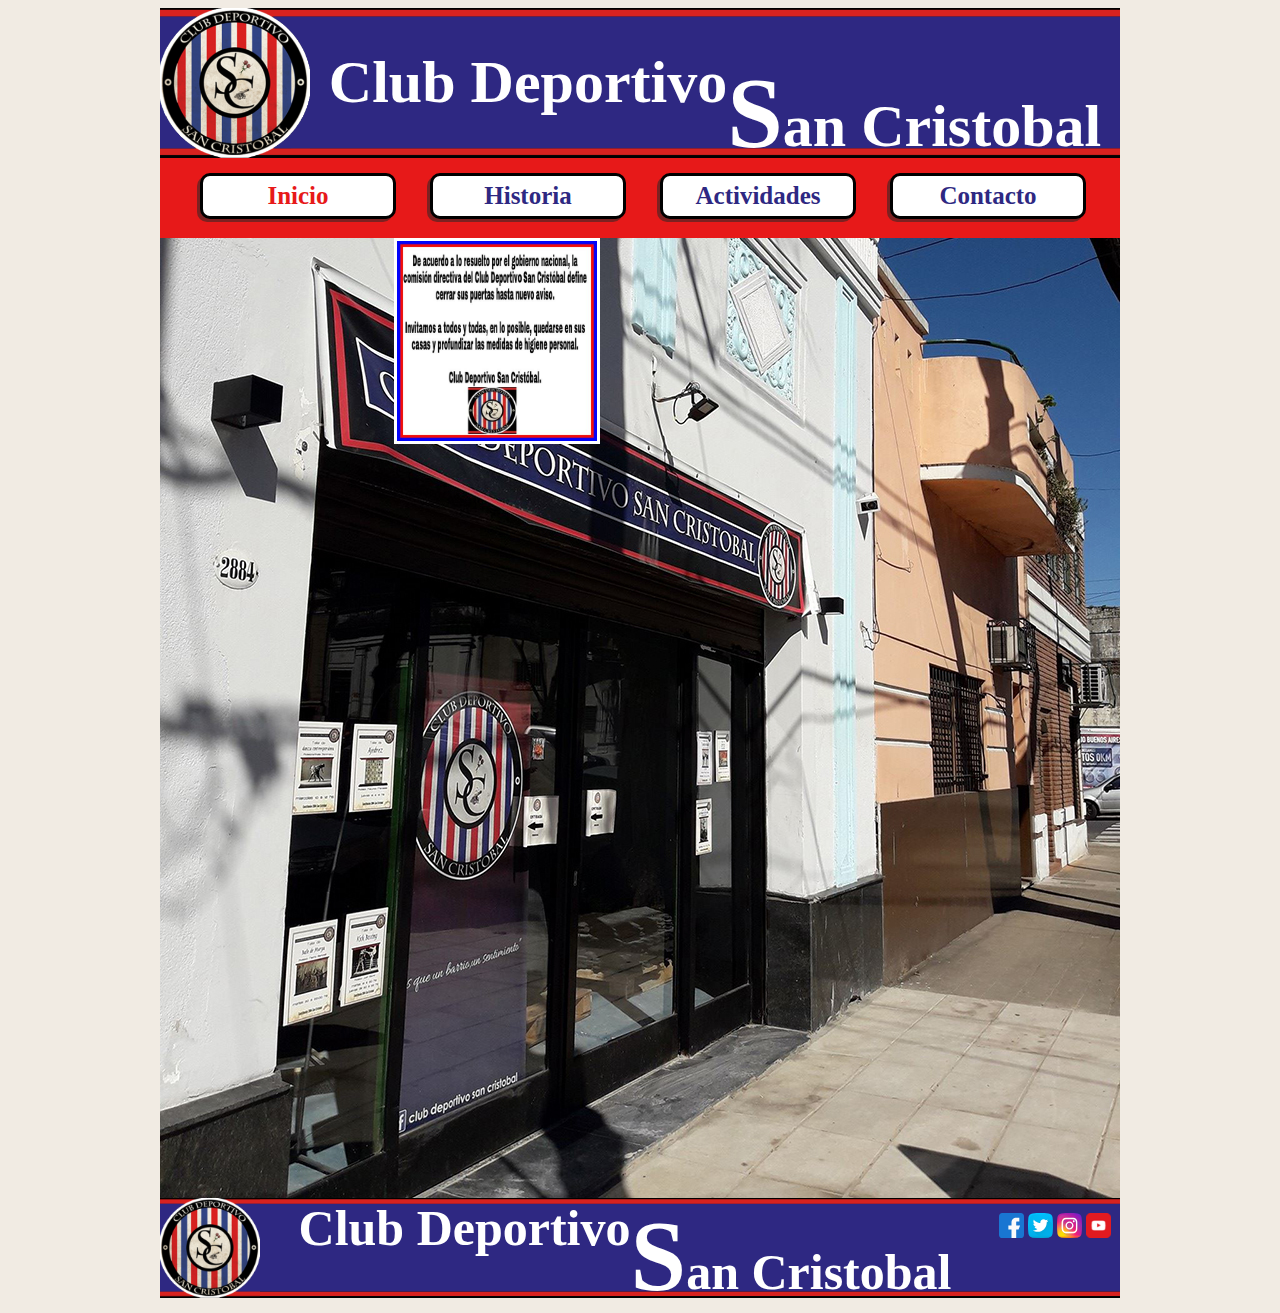
<file: index.html>
<!DOCTYPE html>
<html lang="es">

<head>
    <meta charset="UTF-8">
    <meta name="viewport" content="width=device-width, initial-scale=1.0">

    <link rel="stylesheet" type="text/css" href="styles/style.css">
    <link rel="stylesheet" type="text/css" href="styles/index.css">

    <link rel="icon" href="img/logo.ico">

    <title>San Cristobal</title>
</head>

<body>

    <!--********************************** header **********************************-->
    
    <header>
        <div class ="container">
            <div id="logo" class="logo">
            </div>
            <div id="nombre" class="nombre">
                <h1>Club Deportivo<span class="pix"><span class="pix_gr">S</span>an Cristobal</span></h1>
            </div>
        </div>
    </header>

    <!--********************************** nav **********************************-->

    <nav id="botonera">
        <ul class="botonera">
            <li><a href="index.html" class="active">Inicio</a></li>
            <li><a href="historia.html">Historia</a></li>
            <li><a href="galeria.html">Actividades</a></li>
            <li><a href="contacto.html">Contacto</a></li>
        </ul>
    </nav>

    <!--********************************** section **********************************-->

    <section id="content">
        <div id="foto_principal_1">
            <div id="actividades">
                <img src="./img/imagen20.jpg" alt="">
            </div>
        </div>
    </section>

    <!--********************************** footer **********************************-->

    <footer>
        <div id="datos"></div>
        <div id="imagen_footer">
            <div id="logo_footer" class="logo"></div>
            <div id="nombre_footer" class="nombre">
                <h2>Club Deportivo<span class="pix"><span class="pix_gr">S</span>an Cristobal</span></h2>
                <div id="redes">                
                    <a href="https://www.facebook.com/sancristobalclubdeportivo" target="_blank"><img
                            src="img/facebook.svg" alt="facebook"></a>
                    <a href="https://twitter.com/" target="_blank"><img src="img/gorjeo.svg" alt="twitter"></a>
                    <a href="https://www.instagram.com/" target="_blank"><img src="img/instagram.svg" alt="instagram"></a>
                    <a href="https://www.youtube.com/" target="_blank"><img src="img/youtube.png" alt="youtube"></a>
                </div>
            </div>
        </div>
    </footer>

</body>

</html>
</file>
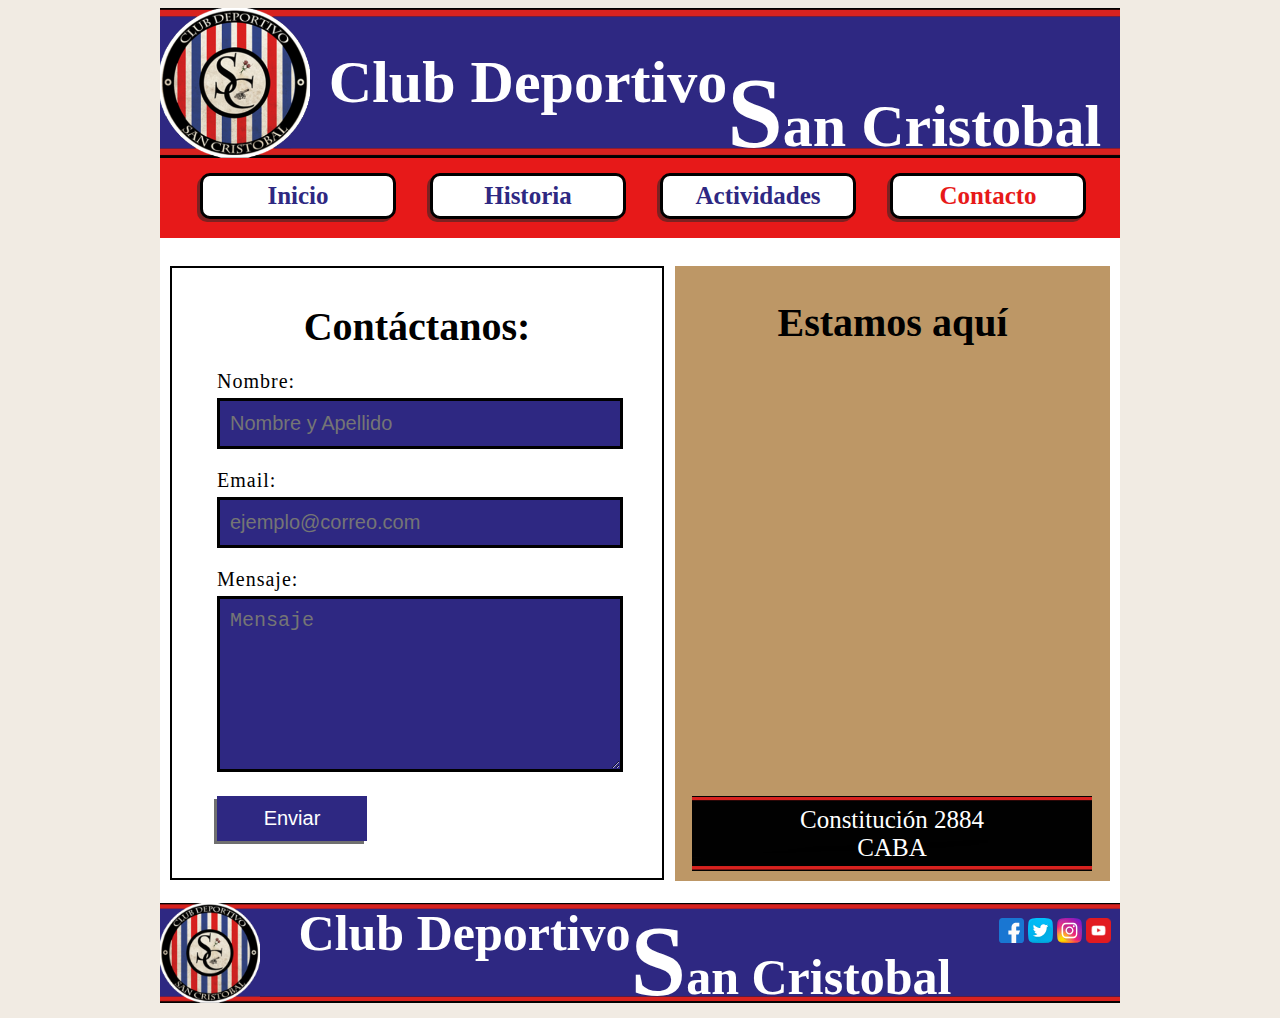
<file: contacto.html>
<!DOCTYPE html>
<html lang="es">

<head>
    <meta charset="UTF-8">
    <meta name="viewport" content="width=device-width, initial-scale=1.0">

    <link rel="stylesheet" type="text/css" href="styles/style.css">
    <link rel="stylesheet" type="text/css" href="styles/contacto.css">

    <link rel="icon" href="img/logo.ico">

    <title>San Cristobal</title>
</head>

<body>

    <!--********************************** header **********************************-->

    <header>
        <div>
            <div id="logo" class="logo"></div>
            <div id="nombre" class="nombre">
                <h1>Club Deportivo<span class="pix"><span class="pix_gr">S</span>an Cristobal</span></h1>
            </div>
        </div>
    </header>

    <!--********************************** nav **********************************-->

    <nav id="botonera">
        <ul class="botonera">
            <li><a href="index.html">Inicio</a></li>
            <li><a href="historia.html">Historia</a></li>
            <li><a href="galeria.html">Actividades</a></li>
            <li><a href="contacto.html" class="active">Contacto</a></li>
        </ul>
    </nav>

    <!--********************************** section **********************************-->

    <section id="container">
        <br>
        <div id="contact">
            <form action="#" method="post">
            <h2>Contáctanos:</h2>
            <label for="nombr">Nombre:</label>
            <input id="nombr" type="text" name="nombr" placeholder="Nombre y Apellido" required="" />
            <label for="email">Email:</label>
            <input id="email" type="email" name="email" placeholder="ejemplo@correo.com" required="" />
            <label for="mensaje">Mensaje:</label>
            <textarea id="mensaje" name="mensaje" placeholder="Mensaje" required=""></textarea>
            <input id="submit" type="submit" name="submit" value="Enviar" />
        </form>
        </div>
        <div id="mapa">
            <br>
            <h2>Estamos aquí</h2>
            <div class="mapa">
                <iframe src="https://www.google.com/maps/embed?pb=!1m14!1m8!1m3!1d13132.381646085396!2d-58.4051184!3d-34.6270291!3m2!1i1024!2i768!4f13.1!3m3!1m2!1s0x0%3A0xd9129f3c8cd9feeb!2sClub%20Deportivo%20San%20Cristobal!5e0!3m2!1ses-419!2sar!4v1606596934989!5m2!1ses-419!2sar" frameborder="0" style="border:0;" allowfullscreen="" aria-hidden="false" tabindex="0"></iframe>
            </div>
            <div id="direc">
                <p>Constitución 2884<br>CABA</p>
            </div>
        </div>
        
    </section>

    <!--********************************** footer **********************************-->

    <footer>
        <div id="datos"></div>
        <div id="imagen_footer">
            <div id="logo_footer" class="logo"></div>
            <div id="nombre_footer" class="nombre">
                <h2>Club Deportivo<span class="pix"><span class="pix_gr">S</span>an Cristobal</span></h2>
                <div id="redes">
                    <a href="https://www.facebook.com/sancristobalclubdeportivo" target="_blank"><img
                            src="img/facebook.svg"  alt="facebook"></a>
                    <a href="https://twitter.com/" target="_blank"><img src="img/gorjeo.svg" alt="twitter"></a>
                    <a href="https://www.instagram.com/" target="_blank"><img src="img/instagram.svg" alt="instagram"></a>
                    <a href="https://www.youtube.com/" target="_blank"><img src="img/youtube.png" alt="youtube"></a>  
                </div>
            </div>
        </div>
    </footer>

</body>

</html>
</file>
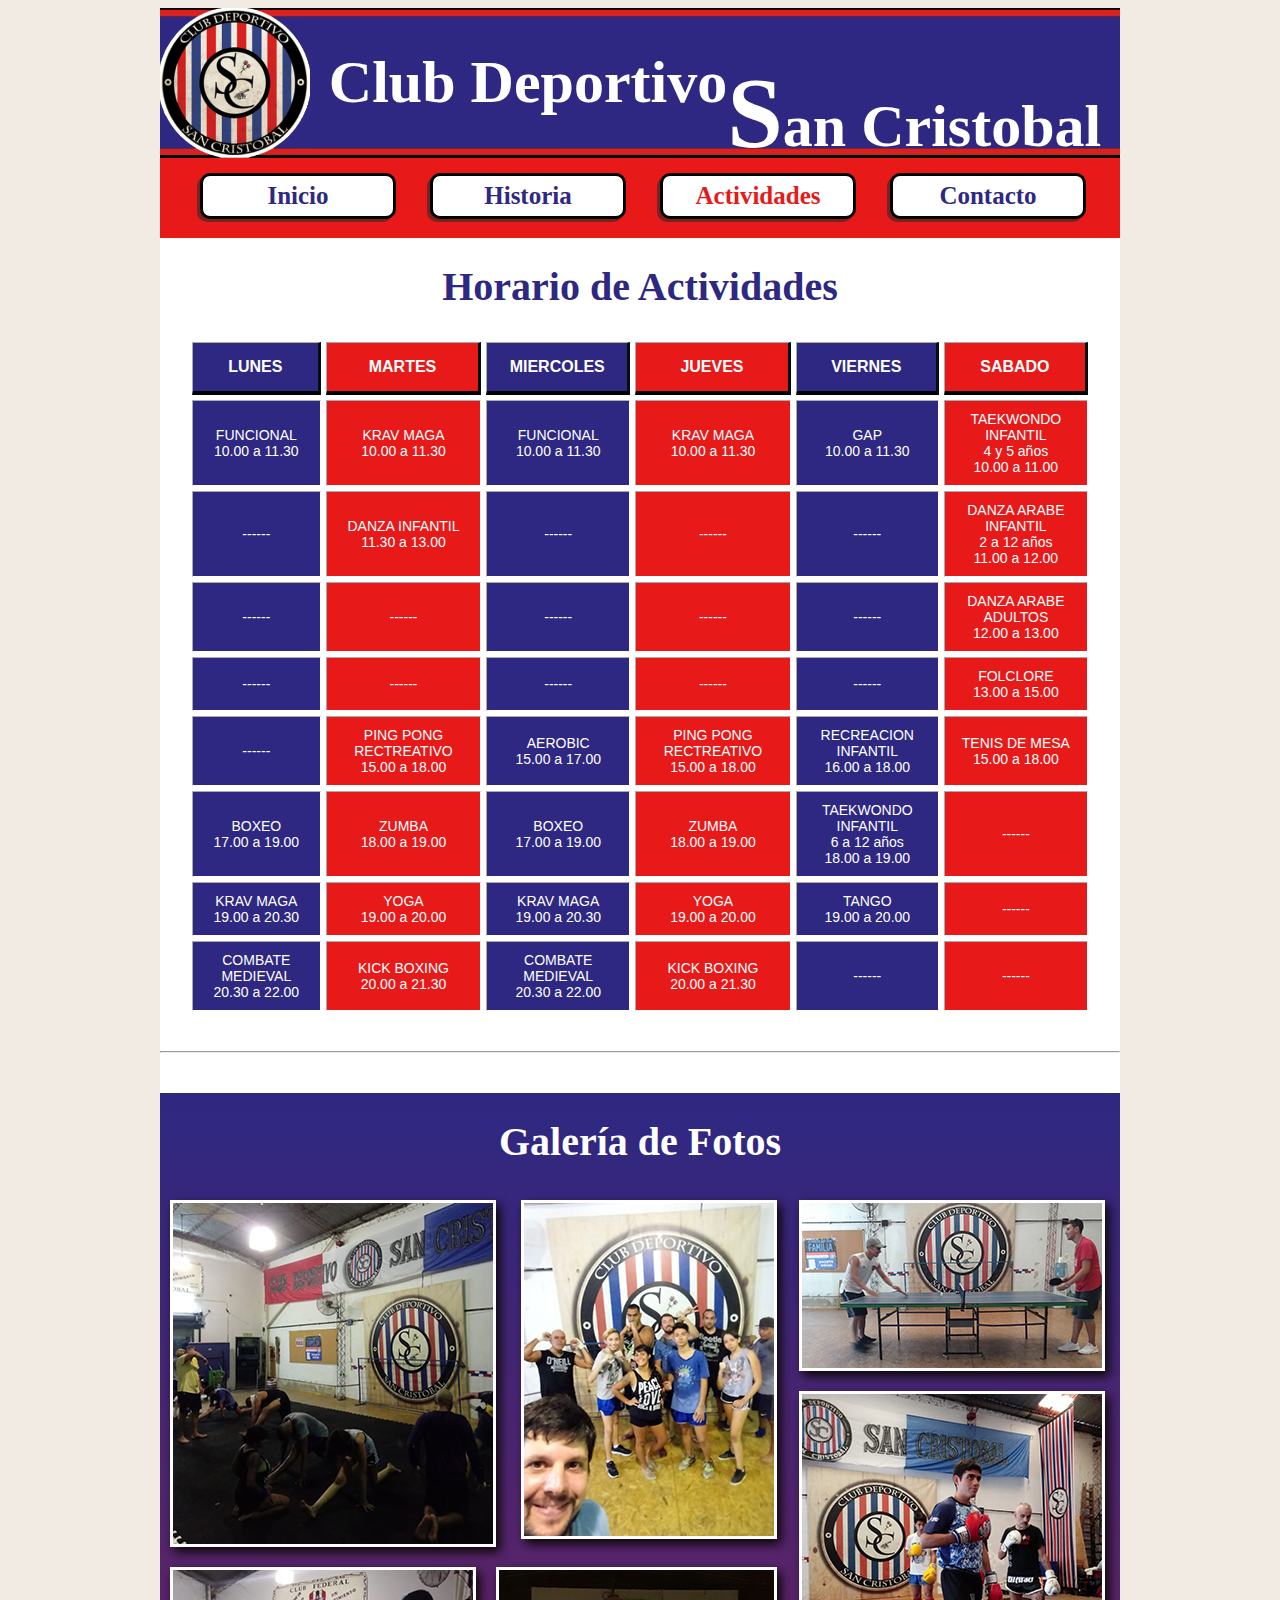
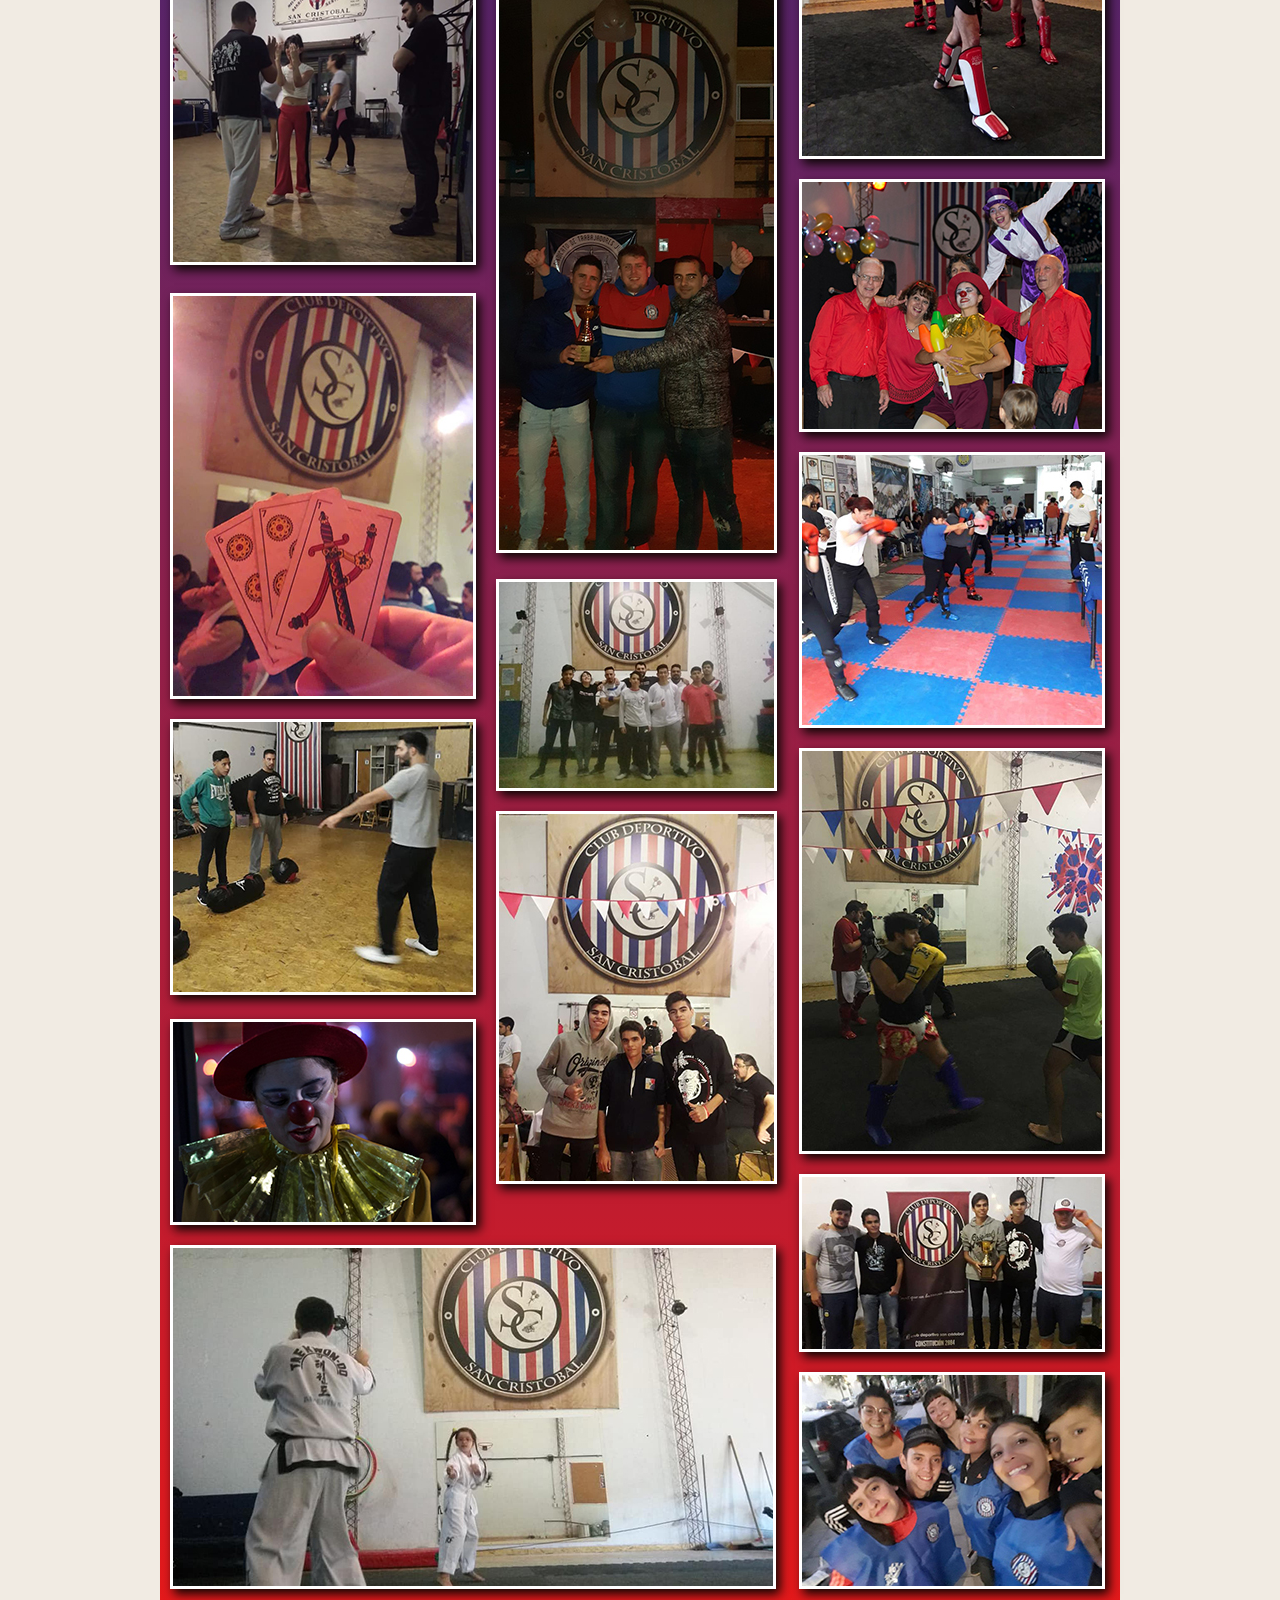
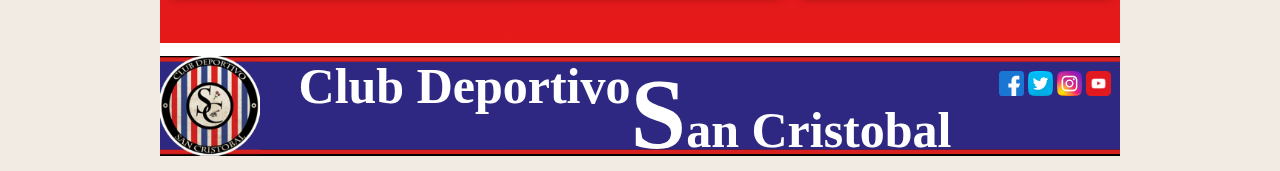
<file: galeria.html>
<!DOCTYPE html>
<html lang="es">

<head>
    <meta charset="UTF-8">
    <meta name="viewport" content="width=device-width, initial-scale=1.0">

    <link rel="stylesheet" type="text/css" href="styles/style.css">
    <link rel="stylesheet" type="text/css" href="styles/galeria.css">

    <link rel="icon" href="img/logo.ico">

    <title>San Cristobal</title>
</head>

<body>

    <!--********************************** header **********************************-->

    <header>
        <div>
            <div id="logo" class="logo"></div>
            <div id="nombre" class="nombre">
                <h1>Club Deportivo<span class="pix"><span class="pix_gr">S</span>an Cristobal</span></h1>
            </div>
        </div>
    </header>

    <!--********************************** nav **********************************-->

    <nav id="botonera">
        <ul class="botonera">
            <li><a href="index.html">Inicio</a></li>
            <li><a href="historia.html">Historia</a></li>
            <li><a href="galeria.html" class="active">Actividades</a></li>
            <li><a href="contacto.html">Contacto</a></li>
        </ul>
    </nav>

    <!--********************************** section **********************************-->

    <section id="container">
        <div>
            <h2>Horario de Actividades</h2>
            <table BORDER CELLPADDING=10 CELLSPACING=5>
                <tr class="dias_semana">
                    <th class= "azul">LUNES</th>
                    <th class= "rojo">MARTES</th>
                    <th class= "azul">MIERCOLES</th>
                    <th class= "rojo">JUEVES</th>
                    <th class= "azul">VIERNES</th>
                    <th class= "rojo">SABADO</th>
                </tr>
                <tr>
                    <td data-title="LUNES:" class= "azul">FUNCIONAL<br>10.00 a 11.30</td>
                    <td data-title="MARTES:" class= "rojo">KRAV MAGA<br>10.00 a 11.30</td>
                    <td data-title="MIERCOLES:" class= "azul">FUNCIONAL<br>10.00 a 11.30</td>
                    <td data-title="JUEVES:" class= "rojo">KRAV MAGA<br>10.00 a 11.30</td>
                    <td data-title="VIERNES:" class= "azul">GAP <br>10.00 a 11.30</td>
                    <td data-title="SABADO:" class= "rojo">TAEKWONDO INFANTIL<br>4 y 5 años<br>10.00 a 11.00</td>
                    </td>
                </tr>
                <tr>
                    <td data-title="LUNES:" class= "azul">------</td>
                    <td data-title="MARTES:" class= "rojo">DANZA INFANTIL<br>11.30 a 13.00</td>
                    <td data-title="MIERCOLES:" class= "azul">------</td>
                    <td data-title="JUEVES:" class= "rojo">------</td>
                    <td data-title="VIERNES:" class= "azul">------</td>
                    <td data-title="SABADO:" class= "rojo">DANZA ARABE INFANTIL<br>2 a 12 años<br>11.00 a 12.00</td>
                </tr>
                <tr>
                    <td data-title="LUNES:" class= "azul">------</td>
                    <td data-title="MARTES:" class= "rojo">------</td>
                    <td data-title="MIERCOLES:" class= "azul">------</td>
                    <td data-title="JUEVES:" class= "rojo">------</td>
                    <td data-title="VIERNES:" class= "azul">------</td>
                    <td data-title="SABADO:" class= "rojo">DANZA ARABE ADULTOS<br>12.00 a 13.00</td>
                </tr>
                <tr>
                    <td data-title="LUNES:" class= "azul">------</td>
                    <td data-title="MARTES:" class= "rojo">------</td>
                    <td data-title="MIERCOLES:" class= "azul">------</td>
                    <td data-title="JUEVES:" class= "rojo">------</td>
                    <td data-title="VIERNES:" class= "azul">------</td>
                    <td data-title="SABADO:" class= "rojo">FOLCLORE<br>13.00 a 15.00</td>
                </tr>
                <tr>
                    <td data-title="LUNES:" class= "azul">------</td>
                    <td data-title="MARTES:" class= "rojo">PING PONG RECTREATIVO<br>15.00 a 18.00</td>
                    <td data-title="MIERCOLES:" class= "azul">AEROBIC<br>15.00 a 17.00</td>
                    <td data-title="JUEVES:" class= "rojo">PING PONG RECTREATIVO<br>15.00 a 18.00</td>
                    <td data-title="VIERNES:" class= "azul">RECREACION INFANTIL<br>16.00 a 18.00</td>
                    <td data-title="SABADO:" class= "rojo">TENIS DE MESA<br>15.00 a 18.00</td>
                </tr>
                <tr>
                    <td data-title="LUNES:" class= "azul">BOXEO<br>17.00 a 19.00</td>
                    <td data-title="MARTES:" class= "rojo">ZUMBA <br>18.00 a 19.00</td>
                    <td data-title="MIERCOLES:" class= "azul">BOXEO<br>17.00 a 19.00</td>
                    <td data-title="JUEVES:" class= "rojo">ZUMBA <br>18.00 a 19.00</td>
                    <td data-title="VIERNES:" class= "azul">TAEKWONDO INFANTIL<br>6 a 12 años<br>18.00 a 19.00</td>
                    <td data-title="SABADO:" class= "rojo">------</td>
                </tr>
                <tr>
                    <td data-title="LUNES:" class= "azul">KRAV MAGA<br>19.00 a 20.30</td>
                    <td data-title="MARTES:" class= "rojo">YOGA<br>19.00 a 20.00</td>
                    <td data-title="MIERCOLES:" class= "azul">KRAV MAGA<br>19.00 a 20.30</td>
                    <td data-title="JUEVES:" class= "rojo">YOGA<br>19.00 a 20.00</td>
                    <td data-title="VIERNES:" class= "azul">TANGO<br>19.00 a 20.00</td>
                    <td data-title="SABADO:" class= "rojo">------</td>
                </tr>
                <tr>
                    <td data-title="LUNES:" class= "azul">COMBATE MEDIEVAL <br>20.30 a 22.00</td>
                    <td data-title="MARTES:" class= "rojo">KICK BOXING<br>20.00 a 21.30</td>
                    <td data-title="MIERCOLES:" class= "azul">COMBATE MEDIEVAL <br>20.30 a 22.00</td>
                    <td data-title="JUEVES:" class= "rojo">KICK BOXING<br>20.00 a 21.30</td>
                    <td data-title="VIERNES:" class= "azul">------</td>
                    <td data-title="SABADO:" class= "rojo">------</td>
                </tr>
            </table>
        </div>
        <hr>
        <div id="galeria_fotos">
            <h3>Galería de Fotos</h3>
            <div id="foto_1" class="fotos_gal">
                <img src="./img/fotos_gal/imagen1.jpg" alt="">
            </div>
            <div id="foto_2" class="fotos_gal">
                <img src="./img/fotos_gal/imagen2.jpg" alt="">
            </div>
            <div id="foto_3" class="fotos_gal">
                <img src="./img/fotos_gal/imagen3.jpg" alt="">
            </div>
            <div id="foto_4" class="fotos_gal">
                <img src="./img/fotos_gal/imagen4.jpg" alt="">
            </div>
            <div id="foto_5" class="fotos_gal">
                <img src="./img/fotos_gal/imagen5.jpg" alt="">
            </div>
            <div id="foto_6" class="fotos_gal">
                <img src="./img/fotos_gal/imagen6.jpg" alt="">
            </div>
            <div id="foto_7" class="fotos_gal">
                <img src="./img/fotos_gal/imagen7.jpg" alt="">
            </div>
            <div id="foto_8" class="fotos_gal">
                <img src="./img/fotos_gal/imagen8.jpg" alt="">
            </div>
            <div id="foto_9" class="fotos_gal">
               <img src="./img/fotos_gal/imagen9.jpg" alt="">
            </div>
            <div id="foto_10" class="fotos_gal">
                <img src="./img/fotos_gal/imagen10.jpg" alt="">
            </div>
            <div id="foto_11" class="fotos_gal">
                <img src="./img/fotos_gal/imagen11.jpg" alt="">
            </div>
            <div id="foto_12" class="fotos_gal">
                <img src="./img/fotos_gal/imagen12.jpg" alt="">
            </div>
            <div id="foto_13" class="fotos_gal">
                <img src="./img/fotos_gal/imagen13.jpg" alt="">
            </div>
            <div id="foto_14" class="fotos_gal">
                <img src="./img/fotos_gal/imagen14.jpg" alt="">
            </div>
            <div id="foto_15" class="fotos_gal">
                <img src="./img/fotos_gal/imagen15.jpg" alt="">
            </div>
            <div id="foto_16" class="fotos_gal">
                <img src="./img/fotos_gal/imagen16.jpg" alt="">

            </div>
            <div id="foto_17" class="fotos_gal">
                <img src="./img/fotos_gal/imagen17.jpg" alt="">
            </div>
        </div>
    </section>

    <!--********************************** footer **********************************-->

    <footer>
        <div id="datos"></div>
        <div id="imagen_footer">
            <div id="logo_footer" class="logo"></div>
            <div id="nombre_footer" class="nombre">
                <h2>Club Deportivo<span class="pix"><span class="pix_gr">S</span>an Cristobal</span></h2>
                <div id="redes">
                    <a href="https://www.facebook.com/sancristobalclubdeportivo" target="_blank"><img
                            src="img/facebook.svg" alt="facebook"></a>
                    <a href="https://twitter.com/" target="_blank"><img src="img/gorjeo.svg" alt="twitter"></a>
                    <a href="https://www.instagram.com/" target="_blank"><img src="img/instagram.svg" alt="instagram"></a>
                    <a href="https://www.youtube.com/" target="_blank"><img src="img/youtube.png" alt="youtube"></a>
                </div>
            </div>
        </div>
    </footer>

</body>

</html>
</file>
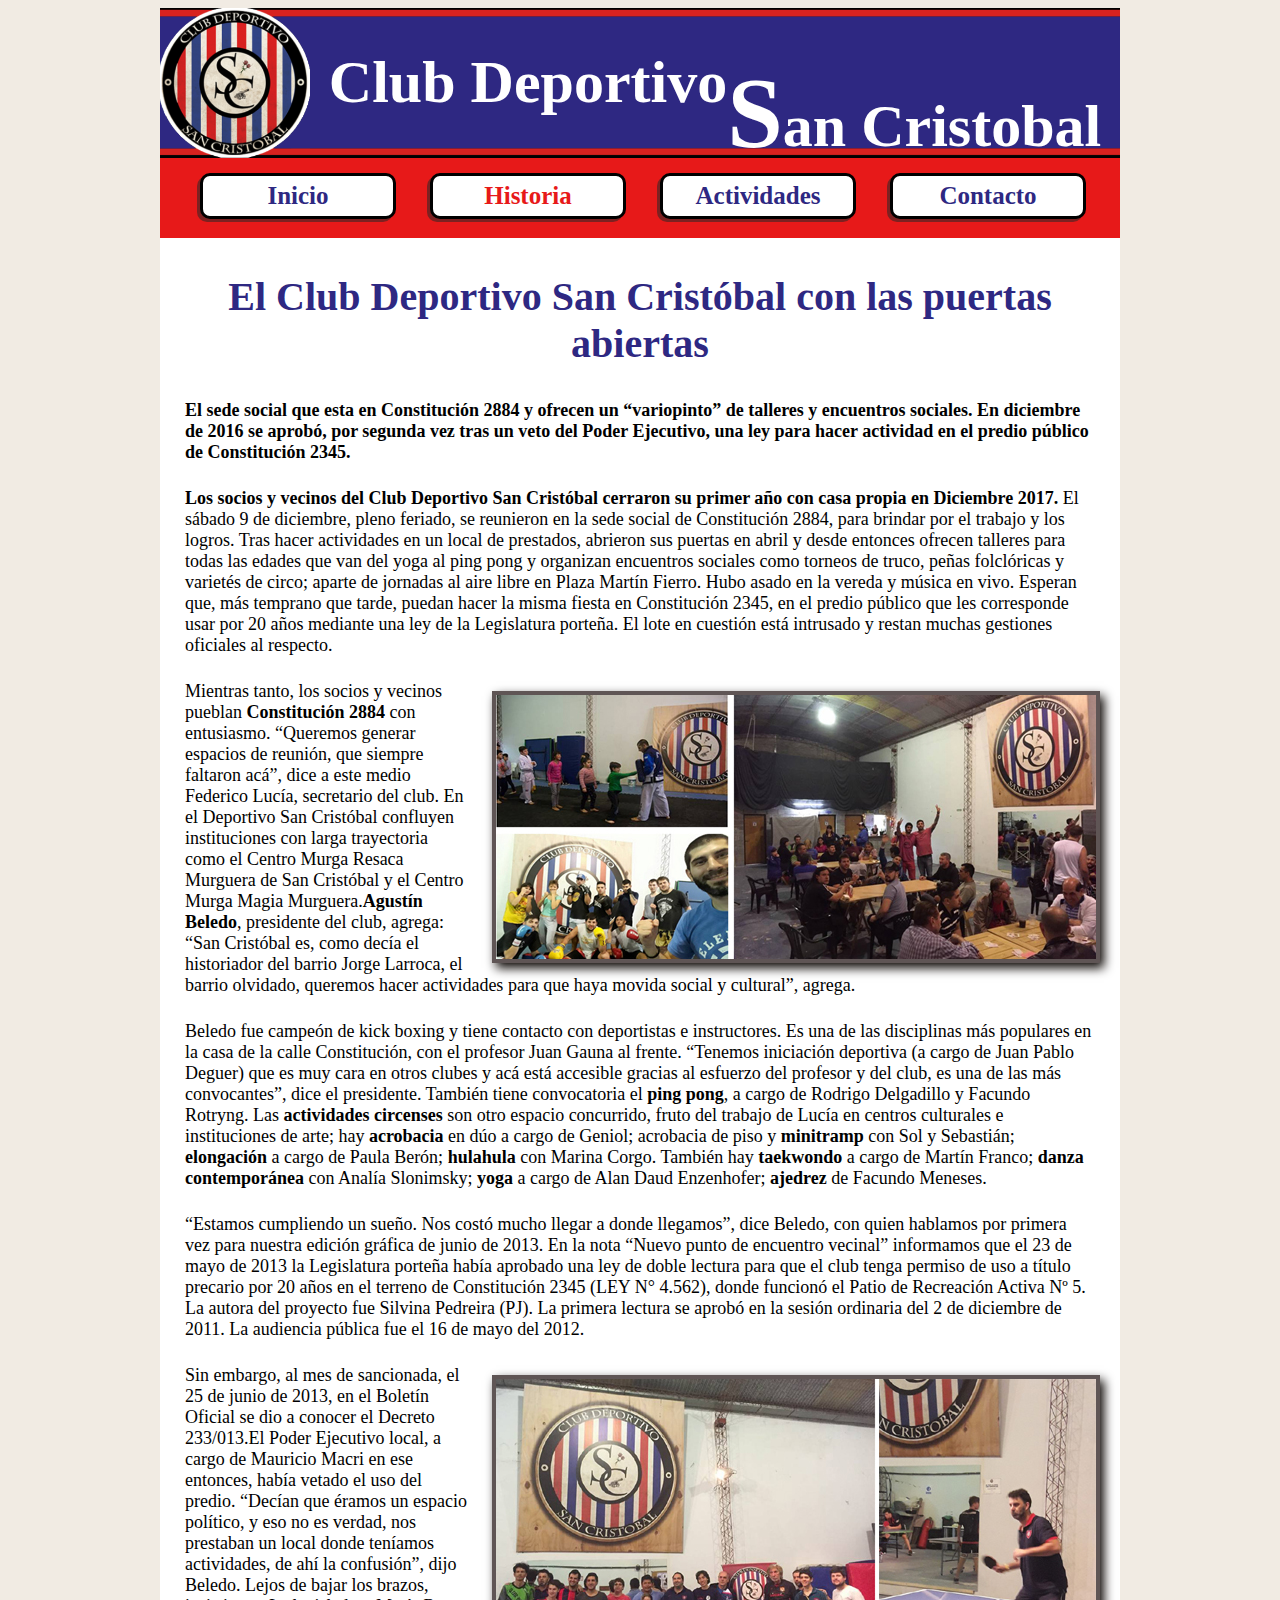
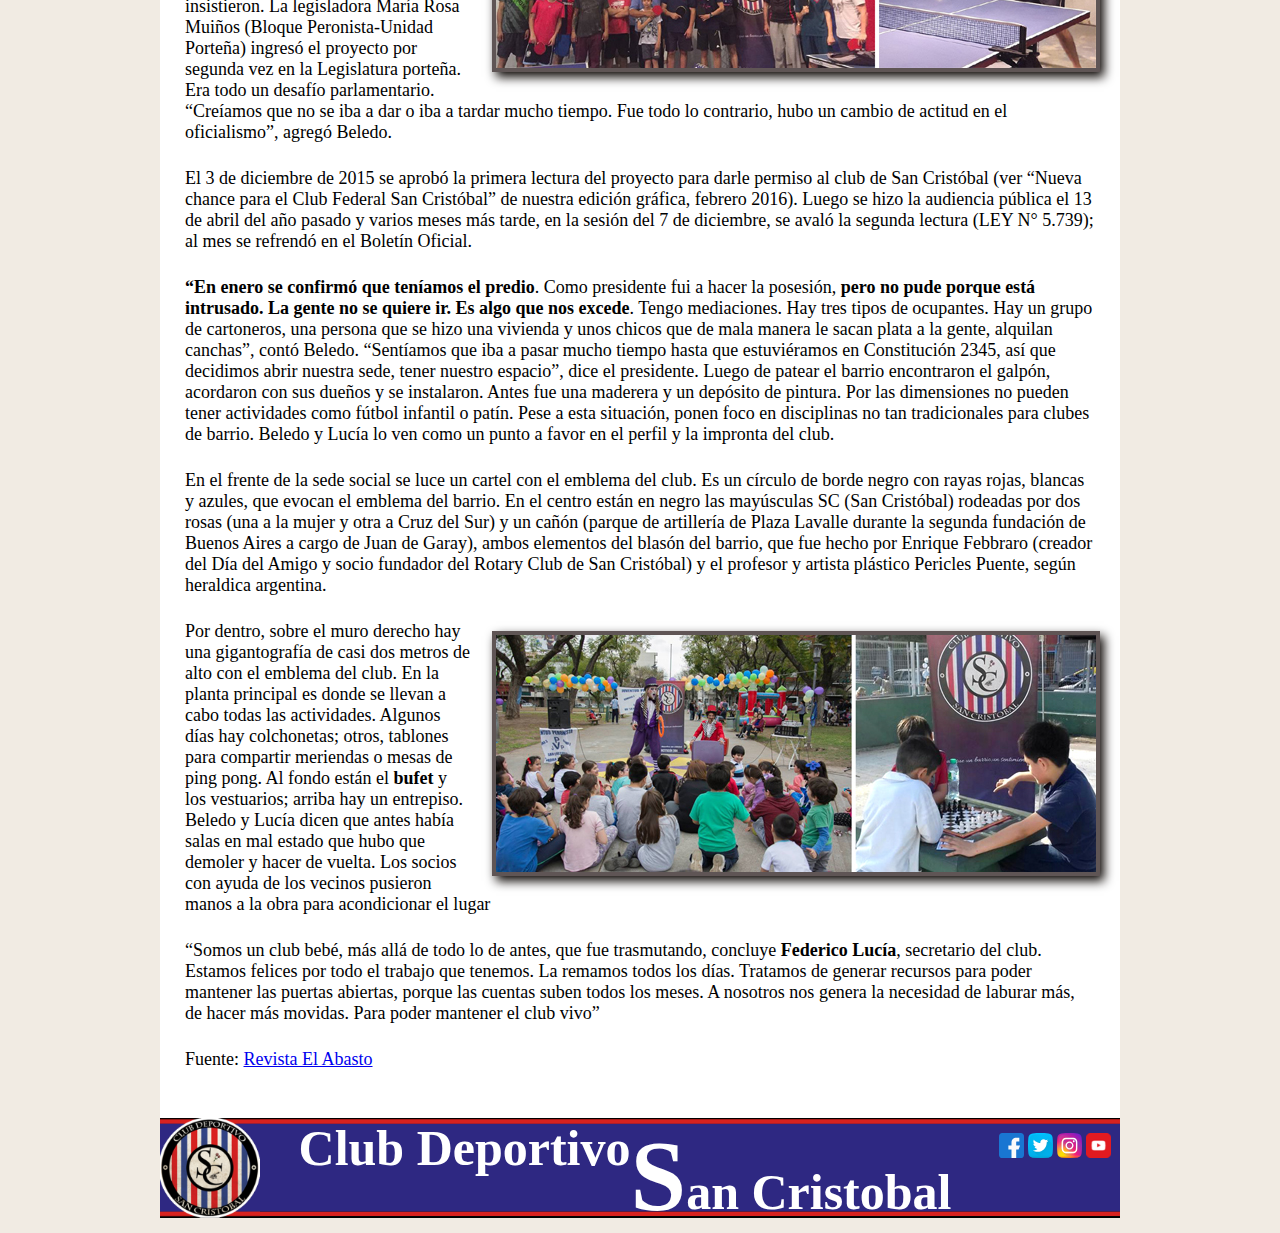
<file: historia.html>
<!DOCTYPE html>
<html lang="es">

<head>
    <meta charset="UTF-8">
    <meta name="viewport" content="width=device-width, initial-scale=1.0">

    <link rel="stylesheet" type="text/css" href="styles/style.css">

    <link rel="stylesheet" type="text/css" href="styles/historia.css">
    <link rel="icon" href="img/logo.ico">

    <title>San Cristobal</title>
</head>

<body>

    <!--********************************** header **********************************-->

    <header>
        <div>
            <div id="logo" class="logo"></div>
            <div id="nombre" class="nombre">
                <h1>Club Deportivo<span class="pix"><span class="pix_gr">S</span>an Cristobal</span></h1>
            </div>
        </div>
    </header>

    <!--********************************** nav **********************************-->

    <nav id="botonera">
        <ul class="botonera">
            <li><a href="index.html">Inicio</a></li>
            <li><a href="historia.html" class="active">Historia</a></li>
            <li><a href="galeria.html">Actividades</a></li>
            <li><a href="contacto.html">Contacto</a></li>
        </ul>
    </nav>

    <!--********************************** section **********************************-->

    <section id="historia">
        <div>
            <h2>El Club Deportivo San Cristóbal con las puertas abiertas</h2>
            <p><strong>El sede social que esta en Constitución 2884 y ofrecen un “variopinto” de talleres y encuentros
                    sociales. En diciembre de 2016 se aprobó, por segunda vez tras un veto del Poder Ejecutivo, una ley
                    para hacer actividad en el predio público de Constitución 2345.</strong></p>

            <p><strong>Los socios y vecinos del Club Deportivo San Cristóbal cerraron su primer año con casa propia en
                    Diciembre 2017.</strong> El sábado 9 de diciembre, pleno feriado, se reunieron en la sede social de
                Constitución 2884, para brindar por el trabajo y los logros. Tras hacer actividades en un local de
                prestados, abrieron sus puertas en abril y desde entonces ofrecen talleres para todas las edades que van
                del yoga al ping pong y organizan encuentros sociales como torneos de truco, peñas folclóricas y
                varietés de circo; aparte de jornadas al aire libre en Plaza Martín Fierro. Hubo asado en la vereda y
                música en vivo. Esperan que, más temprano que tarde, puedan hacer la misma fiesta en Constitución 2345,
                en el predio público que les corresponde usar por 20 años mediante una ley de la Legislatura porteña. El
                lote en cuestión está intrusado y restan muchas gestiones oficiales al respecto.</p>

            <div class="imagen_club club_1">
                <img src="./img/imagen21.jpg" alt="">
            </div>

            <p>Mientras tanto, los socios y vecinos pueblan <strong>Constitución 2884</strong> con entusiasmo. “Queremos
                generar espacios de reunión, que siempre faltaron acá”, dice a este medio Federico Lucía, secretario del
                club. En el Deportivo San Cristóbal confluyen instituciones con larga trayectoria como el Centro Murga
                Resaca Murguera de San Cristóbal y el Centro Murga Magia Murguera.<strong>Agustín Beledo</strong>,
                presidente del club, agrega: “San Cristóbal es, como decía el historiador del barrio Jorge Larroca, el
                barrio olvidado, queremos hacer actividades para que haya movida social y cultural”, agrega.</p>

            <p>Beledo fue campeón de kick boxing y tiene contacto con deportistas e instructores. Es una de las
                disciplinas más populares en la casa de la calle Constitución, con el profesor Juan Gauna al frente.
                “Tenemos iniciación deportiva (a cargo de Juan Pablo Deguer) que es muy cara en otros clubes y acá está
                accesible gracias al esfuerzo del profesor y del club, es una de las más convocantes”, dice el
                presidente. También tiene convocatoria el <strong>ping pong</strong>, a cargo de Rodrigo Delgadillo y
                Facundo Rotryng. Las <strong>actividades circenses</strong> son otro espacio concurrido, fruto del
                trabajo de Lucía en centros culturales e instituciones de arte; hay <strong>acrobacia</strong> en dúo a
                cargo de Geniol; acrobacia de piso y <strong>minitramp</strong> con Sol y Sebastián;
                <strong>elongación</strong> a cargo de Paula Berón; <strong>hulahula</strong> con Marina Corgo. También
                hay <strong>taekwondo</strong> a cargo de Martín Franco; <strong>danza contemporánea</strong> con Analía
                Slonimsky; <strong>yoga</strong> a cargo de Alan Daud Enzenhofer; <strong>ajedrez</strong> de Facundo
                Meneses.</p>

            <p>“Estamos cumpliendo un sueño. Nos costó mucho llegar a donde llegamos”, dice Beledo, con quien hablamos
                por primera vez para nuestra edición gráfica de junio de 2013. En la nota “Nuevo punto de encuentro
                vecinal” informamos que el 23 de mayo de 2013 la Legislatura porteña había aprobado una ley de doble
                lectura para que el club tenga permiso de uso a título precario por 20 años en el terreno de
                Constitución 2345 (LEY N° 4.562), donde funcionó el Patio de Recreación Activa Nº 5. La autora del
                proyecto fue Silvina Pedreira (PJ). La primera lectura se aprobó en la sesión ordinaria del 2 de
                diciembre de 2011. La audiencia pública fue el 16 de mayo del 2012.</p>

            <div class="imagen_club club_2">
                <img src="./img/imagen22.jpg" alt="">
            </div>

            <p>Sin embargo, al mes de sancionada, el 25 de junio de 2013, en el Boletín Oficial se dio a conocer el
                Decreto 233/013.El Poder Ejecutivo local, a cargo de Mauricio Macri en ese entonces, había vetado el uso
                del predio. “Decían que éramos un espacio político, y eso no es verdad, nos prestaban un local donde
                teníamos actividades, de ahí la confusión”, dijo Beledo. Lejos de bajar los brazos, insistieron. La
                legisladora María Rosa Muiños (Bloque Peronista-Unidad Porteña) ingresó el proyecto por segunda vez en
                la Legislatura porteña. Era todo un desafío parlamentario. “Creíamos que no se iba a dar o iba a tardar
                mucho tiempo. Fue todo lo contrario, hubo un cambio de actitud en el oficialismo”, agregó Beledo.</p>

            <p>El 3 de diciembre de 2015 se aprobó la primera lectura del proyecto para darle permiso al club de San
                Cristóbal (ver “Nueva chance para el Club Federal San Cristóbal” de nuestra edición gráfica, febrero
                2016). Luego se hizo la audiencia pública el 13 de abril del año pasado y varios meses más tarde, en la
                sesión del 7 de diciembre, se avaló la segunda lectura (LEY N° 5.739); al mes se refrendó en el Boletín
                Oficial.</p>

            <p><strong>“En enero se confirmó que teníamos el predio</strong>. Como presidente fui a hacer la posesión,
                <strong>pero no pude porque está intrusado. La gente no se quiere ir. Es algo que nos excede</strong>.
                Tengo mediaciones. Hay tres tipos de ocupantes. Hay un grupo de cartoneros, una persona que se hizo una
                vivienda y unos chicos que de mala manera le sacan plata a la gente, alquilan canchas”, contó Beledo.
                “Sentíamos que iba a pasar mucho tiempo hasta que estuviéramos en Constitución 2345, así que decidimos
                abrir nuestra sede, tener nuestro espacio”, dice el presidente. Luego de patear el barrio encontraron el
                galpón, acordaron con sus dueños y se instalaron. Antes fue una maderera y un depósito de pintura. Por
                las dimensiones no pueden tener actividades como fútbol infantil o patín. Pese a esta situación, ponen
                foco en disciplinas no tan tradicionales para clubes de barrio. Beledo y Lucía lo ven como un punto a
                favor en el perfil y la impronta del club.</p>


            <p>En el frente de la sede social se luce un cartel con el emblema del club. Es un círculo de borde negro
                con rayas rojas, blancas y azules, que evocan el emblema del barrio. En el centro están en negro las
                mayúsculas SC (San Cristóbal) rodeadas por dos rosas (una a la mujer y otra a Cruz del Sur) y un cañón
                (parque de artillería de Plaza Lavalle durante la segunda fundación de Buenos Aires a cargo de Juan de
                Garay), ambos elementos del blasón del barrio, que fue hecho por Enrique Febbraro (creador del Día del
                Amigo y socio fundador del Rotary Club de San Cristóbal) y el profesor y artista plástico Pericles
                Puente, según heraldica argentina.
            </p>

            <div class="imagen_club club_3">
                <img src="./img/imagen23.jpg" alt="">
            </div>

            <p>Por dentro, sobre el muro derecho hay una gigantografía de casi dos metros de alto con el emblema del
                club. En la planta principal es donde se llevan a cabo todas las actividades. Algunos días hay
                colchonetas; otros, tablones para compartir meriendas o mesas de ping pong. Al fondo están el
                <strong>bufet</strong> y los vestuarios; arriba hay un entrepiso. Beledo y Lucía dicen que antes había
                salas en mal estado que hubo que demoler y hacer de vuelta. Los socios con ayuda de los vecinos pusieron
                manos a la obra para acondicionar el lugar</p>

            <p>“Somos un club bebé, más allá de todo lo de antes, que fue trasmutando, concluye <strong>Federico
                    Lucía</strong>, secretario del club. Estamos felices por todo el trabajo que tenemos. La remamos
                todos los días. Tratamos de generar recursos para poder mantener las puertas abiertas, porque las
                cuentas suben todos los meses. A nosotros nos genera la necesidad de laburar más, de hacer más movidas.
                Para poder mantener el club vivo”</p>
                <p>Fuente: <a href="https://original.revistaelabasto.com.ar/Noticias/3297-El_Club_Deportivo_San_Crist%C3%B3bal_celebra_su_primer_a%C3%B1o_de_puertas_abiertas_" target="_blank">Revista El Abasto</a></p>
                <br>
        </div>
    </section>

    <!--********************************** footer **********************************-->

    <footer>
        <div id="datos"></div>
        <div id="imagen_footer">
            <div id="logo_footer" class="logo"></div>
            <div id="nombre_footer" class="nombre">
                <h2>Club Deportivo<span class="pix"><span class="pix_gr">S</span>an Cristobal</span></h2>
                <div id="redes">
                    <a href="https://www.facebook.com/sancristobalclubdeportivo" target="_blank"><img
                            src="img/facebook.svg" alt="facebook"></a>
                    <a href="https://twitter.com/" target="_blank"><img src="img/gorjeo.svg" alt="twitter"></a>
                    <a href="https://www.instagram.com/" target="_blank"><img src="img/instagram.svg" alt="instagram"></a>
                    <a href="https://www.youtube.com/" target="_blank"><img src="img/youtube.png" alt="youtube"></a>
                </div>
            </div>
        </div>
    </footer>

</body>

</html>
</file>
<file: styles/style.css>
body {
    background-color: #f1ebe3;
}

.active {
    color: #e71919 !important;
}

header,
section,
footer {
    width: 960px;
    margin-left: auto;
    margin-right: auto;
}

/**************** header ****************/

header {
    height: 150px;
}

#nombre {
    width: 810px;
    height: 150px;
    text-align: center;
}

.nombre {
    background: url("../img/logo_background_1.png");
    background-size: 100% 100%;
    float: right;
    color: rgb(255, 255, 255);
}

#nombre h1 {
    font-size: 60px;
}

.pix {
    vertical-align: -44px;
}

.pix_gr {
    font-size: 100px;
}

#logo {
    width: 150px;
    height: 150px;
}

.logo {
    float: left;
    background: url("../img/logo_1.png") no-repeat center;
    background-size: 100% 100%;
}

#botonera {
    position: sticky;
    top: 0px;

    margin-top: -16px;
    margin-left: auto;
    margin-right: auto;
    width: 960px;
    height: 80px;
    background-color: #e71919;
    clear: both;
    /*si molesta eliminar */
}

.botonera {
    list-style-type: none;
    padding-bottom: 19px;
}


.botonera li {
    display: inline;
}

.botonera li a {
    display: inline-block;
    margin-top: 15px;
    margin-right: 30px;
    padding: 5px;
    width: 180px;
    height: 30px;
    text-align: center;
    border: 3px solid #000;
    border-radius: 10px;
    text-decoration: none;
    line-height: 30px;
    color: #2e2882;
    font-weight: bold;
    font-size: 25px;
    background-color: #fff;
    box-shadow: -3px 3px 0px #2928288f;
}

.botonera a:hover {
    background-color: #2e2882;
    color: #fff !important;
}

/**************** section ****************/

/**************** footer ****************/

footer {
    height: 100px;
}

#imagen_footer {
    width: 960px;
    height: 100px;
    float: right;
}

#logo_footer {
    width: 100px;
    height: 100px;
}

#nombre_footer {
    width: 860px;
    height: 100px;
    text-align: left;
    text-align: center;
}

.nombre h2 {
    padding-top: 20px;
    font-size: 50px;
    display: inline;
    color: white;
}

#redes {
    width: 130px;
    height: 25px;
    float: right;
    margin-top: 15px;
}

#redes a img {
    width: 25px;
}

/*********************** media ********************/

@media all and (min-width: 600px) and (max-width: 1023px) {


    header,
    section,
    footer {
        width: 580px;
        height: auto;
    }

    /**************** header ****************/

    #nombre {
        width: 480px;
        height: 100px;
    }

    #logo {
        width: 100px;
        height: 100px;
    }

    #nombre h1 {
        font-size: 35px;
    }

    .pix {
        vertical-align: -35px;
    }

    .pix_gr {
        font-size: 75px;
    }

    #botonera {
        margin-top: -66px;
        width: 580px;
        height: 60px;
    }

    .botonera li a {
        margin-top: 5px;
        margin-right: 5px;
        width: 103px;
        font-size: 20px;
    }

    /**************** section ****************/

    /**************** footer ****************/

    #imagen_footer {
        width: 580px;
    }

    #logo_footer {
        width: 80px;
        height: 80px;
    }

    #nombre_footer {
        width: 500px;
        height: 80px;
    }

    .nombre h2 {
        font-size: 36px;
    }

    #redes {
        width: 150px;
        margin-top: -78px;
    }

    #redes a img {
        width: 25px;
        margin-left: 5px;
    }

}

/* fin media 600 a 1023*/

/*//////////////////////////////////////////*/

@media all and (max-width: 599px) {
    /* ---------------> aca  */

    header,
    section,
    footer {
        width: 98%;

    }

    /**************** header ****************/

    /**************** header ****************/

    header {
        height: auto;
    }

    #logo {
        width: 0;
        height: 0;
    }

    .logo {
        float: none;
        background: none;
    }

    #nombre {
        width: 100%;
        height: auto;
        text-align: center;
    }

    .nombre {
        clear: both;
    }

    #nombre h1 {
        font-size: 22px;
    }

    .pix {
        vertical-align: -15px;
    }

    .pix_gr {
        font-size: 39px;
    }

    #botonera {
        position: relative;
        margin-left: none;
        margin-right: none;
        width: 98%;
        height: auto;
        background-color: #e71919;
    }

    .botonera {
        padding-bottom: 15px;
    }


    .botonera li {
        margin: -20px;
    }

    .botonera li a {
        margin-top: 10px;
        padding: 0;
        width: 100%;
        height: 20px;
        text-decoration: none;
        line-height: 15px;
        font-size: 20px;
    }

    /**************** section ****************/

    /**************** footer ****************/

    footer {
        height: 100%;
    }

    #imagen_footer {
        width: 100%;
        height: none;
    }

    #logo_footer {
        margin-top: -100px;
    }

    #nombre_footer {
        width: 100%;
        height: 80px;
    }

    .nombre h2 {
        padding-top: 0;
        font-size: 0;
        display: none;
    }

    #redes {
        width: 100%;
        height: auto;
        float: none;
        margin-top: 20px;
    }

    #redes a img {
        width: 35px;
        margin-left: 20px;
    }
}/* fin media 600*/
</file>
<file: styles/index.css>
#content {
    width: 960px;
}

#foto_principal_1 {
    width: 960px;
    height: 960px;
    background-image: url("../img/imagen19.jpg");
    background-size: 100% 100%;
    clear: both;
}

#actividades {
    width: 526px;
    height: 526px;
    margin-top: 0px;
    margin-right: 200px;
    float: right;
}
#actividades img {
    width: 200px;
    border: 3px solid #fff;
}

#actividades img:hover {
    width: 526px;
    height: 526px;
}

/*********************** media ********************/

@media all and (min-width: 600px) and (max-width: 1023px) {

    #content {
        width: 580px;
    }
    
    #foto_principal_1 {
        width: 580px; 
        height: 580px; 
    }
    
    #actividades {
        margin-top: 25px;
        margin-right: 25px;
        border: none;
    }

}/* fin media 600 a 1023*/

/*//////////////////////////////////////////*/

@media all and (max-width: 599px) {
    #content {
        margin-top: -16px;
        width: 98%;
    }
    
    #foto_principal_1 {
        width:100%;
        height: auto;
        background-image: none;
        background-size: none;
        clear: both;
    }
    
    #actividades {
        width: 100%;
        height: auto;
        margin-top: 0px;
        margin-right: 0px;
        border: none;
        float: right;
    }

    #actividades img {
        width: 100%;
        border: none;
        margin-bottom: -4px;
    }
}/* fin media 600*/
</file>
<file: styles/contacto.css>
#container {
    width: 960px;
    height: 665px;
    background-color: #ffffff;
}

/*//////////////////////////////////////////*/

#contact {
    margin-left: 10px;
    margin-top: 10px;
    padding: 20px;
    width: 450px;
    height: 570px;
    background-color: rgb(255, 255, 255);
    border: 2px solid #000;
    float: left;
}

h2 {
    padding-top: 15px;
    text-align: center;
    font-size: 40px;
    margin-bottom: 0;
    margin-top: 0;
}

label {
    display: block;
    margin-top: 20px;
    letter-spacing: 1px;
    font-size: 20px;
}

.formulario {
    display: block;
    margin: 0 auto;
    width: 510px;
    font-family: Arial;
}

form {
    margin: 0 auto;
    width: 400px;
}

input,
textarea {
    width: 380px;
    height: 25px;
    background: #2e2882;
    border: 3px solid #000000;
    padding: 10px;
    margin-top: 5px;
    font-size: 20px;
    color: #ffffff;
}

textarea {
    height: 150px;
}

#submit {
    width: 150px;
    height: 45px;
    border: none;
    margin-top: 20px;
    cursor: pointer;
    box-shadow: -3px 3px 0px #0000008f;
}

#mapa {
    width: 435px;
    height: 615px;
    background-color: rgb(189, 151, 102);
    float: right;
    margin: 10px;
}

.mapa {
    margin-top: 25px;
    width: 400px;
    height: 400px;
    margin-left: 17px;
}

.mapa iframe {
    height: 400px;
    width: 400px;
}

#direc {
    width: 400px;
    height: 75px;
    margin-left: 17px;
    margin-top: 17px;
    background: url("../img/logo_background.png");
    background-size: 100% 100%;
    text-align: center;
    font-size: 25px
}

#direc p {
    padding-top: 10px;
    color: #fff
}

/*********************** media ********************/

@media all and (min-width: 600px) and (max-width: 1023px) {

    #container {
        width: 580px;
        height: 1300px;
    }
    
    /*//////////////////////////////////////////*/
    
    #contact {
        margin-left: auto;
        margin-right: auto;
        float: none;
    }
    
    #mapa {
        float: none;
        margin: none;
        margin-left: auto;
        margin-right: auto;
    }
    
}/* fin media 600 a 1023*/

/*//////////////////////////////////////////*/

@media all and (max-width: 599px) {

    #container {
        margin-top: -15px;
        width: 98%;
        height: 880px;
    }
    
    /*//////////////////////////////////////////*/
    
    #contact {
        width: 80%;
        height: 400px;
        margin-left: auto;
        margin-right: auto;
        float: none;
    }
    
    h2 {
        padding-top: 0px;
        font-size: 20px;
    }
    
    label {
        font-size: 15px;
    }
    
    .formulario {
        width: 100%;
    }
    
    form {
        width: 100%;
    }
    
    input,
    textarea {
        width: 90%;
        height: 15px;
        font-size: 15px;
    }
    
    textarea {
        height: 50px;
    }
    
    #submit {
        width: 100px;
    }
    
    #mapa {  
        width: 95%;
        height: auto;
        float: none;
        margin: 10px auto;
    }
    
    .mapa {
        width: 100%;
        height: 250px;
        margin-left: none;
    }
    .mapa iframe {
        height: 100%;
        width: 90%;
    }
    
    #direc {
        width: 100%;
        height: 55px;
        margin-left: auto;
        background-size: 60% 100%;
        font-size: 15px;
    }

}/* fin media 600*/
</file>
<file: styles/galeria.css>
#container {
    width: 960px;
    height: 3018px;
    background-color: rgb(255, 255, 255);
}

h2,
h3 {
    padding-top: 25px;
    text-align: center;
    font-size: 40px;
    margin-bottom: 0;
}

h2 {
    margin-top: 0;
    color: #2e2882
}

h3 {
    padding-bottom: 25px;
    color: #ffffff
}

table {
    font-family: Verdana, Arial, Helvetica, sans-serif;
    font-size: 12px;
    text-align: center;
    width: 960px;
    height: 400px;
    padding: 25px;
    border: 2px solid #fff;
}

th {
    padding: 15px;
    font-size: 16px;
    color: #FFFFFF;
    border-right-width: 3px;
    border-bottom-width: 4px;
    border-right-style: solid;
    border-bottom-style: solid;
    border-right-color: #030e13;
    border-bottom-color: #000000;
    font-family: “Trebuchet MS”, Arial;
}


tr {
    color: #fff;
    font-size: 14px;
}

.azul {
    background-color: #2e2882;
}

.rojo {
    background-color: #e71919;
}

#galeria_fotos {
    width: 960px;
    height: 2150px;
    background-image: linear-gradient(#2e2882, #e71919);
}

.fotos_gal {
    margin: 10px;
    /*background-size: 100% 100%;*/
    border: 3px solid #fff;
    box-shadow: 4px 5px 10px 0 rgba(10, 5, 2, 3);
}

#foto_1 {
    width: 320px;
    height: 341px;
    float: left;    
}

#foto_2 {
    width: 250px;
    height: 333px;
    float: left;
    margin-left: 15px;
}

#foto_3 {
    width: 300px;
    height: 165px;
    float: right;
    margin-right: 15px;
}

#foto_4 {
    width: 300px;
    height: 362px;
    float: right;
    margin-right: 15px;
}

#foto_5 {
    width: 300px;
    height: 292px;
    float: left;
}

#foto_6 {
    width: 275px;
    height: 580px;
    float: left;
}

#foto_7 {
    width: 300px;
    height: 247px;
    float: right;
    margin-right: 15px;
}

#foto_8 {
    width: 300px;
    height: 270px;
    float: right;
    margin-right: 15px;
}

#foto_9 {
    margin-top: -270px;
    width: 300px;
    height: 400px;
    float: left;
}

#foto_10 {
    width: 300px;
    height: 270px;
    float: left;
}

#foto_11 {
    margin-top: -130px;
    width: 275px;
    height: 206px;
    float: left;

}

#foto_12 {
    width: 300px;
    height: 400px;
    float: right;
    margin-right: 15px;
}

#foto_13 {
    width: 275px;
    height: 367px;
    float: left;
}

#foto_14 {
    width: 300px;
    height: 172px;
    float: right;
    margin-right: 15px;
}

#foto_15 {
    margin-top: -175px;
    width: 300px;
    height: 200px;
    float: left;
}

#foto_16 {
    width: 600px;
    height: 338px;
    float: left;
}

#foto_17 {
    width: 300px;
    height: 211px;
    float: right;
    margin-right: 15px;
}

/*********************** media ********************/

@media all and (min-width: 600px) and (max-width: 1023px) {

    #container {
        width: 580px;
        height: auto;
    }
    
    h2,
    h3 {
        padding-top: 15px;
        font-size: 30px;
    }

    
    table {
        width: 580px;
        height: auto;
        padding: 0px;
    }
    
    th {
        padding: 0px;
        font-size: 15px;
        border-right-width: 1px;
        border-bottom-width: 2px;
    }
    
    tr {
        font-size: 9px;
        font-weight: bold;
    }
    
    #galeria_fotos {
        width: 580px;
        height: 2800px;
    }
    
    .fotos_gal {
        margin: 10px 0;
    }
    
    #foto_1 {
        width: 270px;
        height: auto; 
        margin-left: 15px;
    }

    #foto_1 img {
        width: 270px;
        margin-bottom: -3px;
    }
    
    #foto_2 {
        float: right;
        margin-right: 15px;
    }
    
    #foto_3 {
        width: 270px;
        height: 149px;
        float: left;
        margin-left: 15px;
        margin-top: -40px;
    }

    #foto_3 img {
        width: 270px;
    }
    
    #foto_4 {
        margin-top: 20px;
        width: 250px;
        height: 303px;
    }

    #foto_4 img {
        width: 250px;
    }
    
    #foto_5 {
        width: 270px;
        height: 263px; 
        margin-left: 15px;
    }

    #foto_5 img {
        width: 270px;
    }
    
    #foto_6 {
        margin-top: 20px;
        width: 250px;
        height: 527px; 
        float: right; 
        margin-right: 15px;
    }

    #foto_6 img {
        width: 250px;
    }
    
    #foto_7 {
        width: 270px;
        height: 222px; 
        float: left;
        margin-left: 15px;
    }

    #foto_7 img {
        width: 270px;
    }
    
    #foto_8 {
        width: 270px;
        height: 243px; 
        float: left;
        margin-left: 15px;
    }

    #foto_8 img {
        width: 270px;
    }
    
    #foto_9 {
        margin-top: 20px;
        width: 250px; 
        height: 333px; 
        float: right;
        margin-right: 15px;
    }

    #foto_9 img {
        width: 250px;
    }
    
    #foto_10 {
        width: 270px;
        height: 243px;
        margin-left: 15px;
    }

    #foto_10 img {
        width: 270px;
    }
    
    #foto_11 {
        margin-top: 10px;
        width: 270px;
        height: 202px;
        margin-left: 15px;
    }

    #foto_11 img {
        width: 270px;
    }
    
    #foto_12 {
        margin-top: 20px;
        width: 250px;
        height: 333px; 
    }

    #foto_12 img {
        width: 250px;
    }
    
    #foto_13 {
        width: 270px;
        height: 360px; 
        margin-left: 15px;
    }

    #foto_13 img {
        width: 270px;
    }
    
    #foto_14 {
        margin-top: 20px;
        width: 250px;
        height: 143px; 
    }

    #foto_14 img {
        width: 250px;
    }
    
    #foto_15 {
        margin-top: 10px;
        width: 270px;
        height: 180px;
        float: right;
        margin-right: 15px;
        margin-bottom: 15px;
    }
    #foto_15 img {
        width: 270px;
    }
    
    #foto_16 {    
        width: 550px;
        height: 312px;
        float: none;
        clear: both;
        margin-left: auto;
        margin-right: auto;
        box-sizing: border-box;
    }

    #foto_16 img {
        width: 544px; 
    }
    
    #foto_17 {
        margin-top: -519px;
        width: 250px;
        height: 176px;
        float: right; 
        margin-left: 15px;
    }

    #foto_17 img {
        width: 250px;
    }
    
}/* fin media 600 a 1023*/

/*//////////////////////////////////////////*/

@media all and (max-width: 599px) {

    #container {
        margin-top: -15px;
        width: 98%;
        height: auto; 
    }
    
    h2,
    h3 {
        padding-top: 15px;
        font-size: 30px; 
    }
    
    table {
        width: 90%;
        height: auto;
        padding: 0px;
        margin-left: auto;
        margin-right: auto;
    }

    table tr {
        display: flex;
        flex-direction: column;
        border: 2px solid #000;
        margin: 10px;
    }

    table .dias_semana {
        display: none;
    }

    table td[data-title] {
        display: flex;
    }

    table td[data-title]::before {
        content: attr(data-title);
        width: 120px;  
        font-weight: bold; 
        text-align: left;
    }
    
    #galeria_fotos {
        width: 100%;
        height: auto; 
        padding-bottom: 5px;
    }
    
    .fotos_gal {
        border: none;
        box-shadow: none;
    }

    .fotos_gal img {
        max-width: 100%;
        border: 3px solid #fff;
        box-shadow: 4px 5px 10px 0 rgba(10, 5, 2, 3);
    }
    
    #foto_1 {
        margin: auto;
        width: 80%;
        text-align: center;
        height: auto; 
        float: none; 
    }
    #foto_1 img {  
        width: 320px;    
    }
    
    #foto_2,
    #foto_3,
    #foto_4,
    #foto_5,
    #foto_6,
    #foto_7,
    #foto_8,
    #foto_9,
    #foto_10,
    #foto_11,
    #foto_12,
    #foto_13,
    #foto_14,
    #foto_15,
    #foto_16,
    #foto_17 {
        margin: 10px auto ; 
        width: 80%;
        height: auto; 
        float: none; 
        margin-left: none; 
        text-align: center; 
    }
    
}/* fin media 600*/
</file>
<file: styles/historia.css>
#historia {
    width: 960px;
    height: 2480px;
    background-color: rgb(255, 255, 255);
}
h2 {
    margin-top: 0;
    padding-top: 35px;
    text-align: center;
    font-size: 40px;
    color: #2e2882;
}
p {
    margin: 25px;
    font-size: 18px;
}

.imagen_club {
    width: 600px;
    float: right;
    border: 4px solid rgb(95, 85, 85);
    margin: 10px 20px;
    box-shadow: 4px 5px 10px 0 rgba(10, 5, 2, 3);
}

.club_1 {   
    height: 264px;
}

.club_2 {
    height: 289px;
}

.club_3 {
    height: 237px;
}

/*********************** media ********************/

@media all and (min-width: 600px) and (max-width: 1023px) {

    #historia {
        width: 580px;
        height: auto;
        padding-bottom: 3px;
    }
    
    .imagen_club {
        width: 530px;     
        float: none;
    }

    .imagen_club img {
        width: 100%;       
    }
    
    .club_1 {   
        height: 233px;
    }
    
    .club_2 {
        height: 255px;
    }
    
    .club_3 {
        height: 209px;
    }
    
}/* fin media 600 a 1023*/

/*//////////////////////////////////////////*/

@media all and (max-width: 599px) {

    #historia {
        width: 98%; 
        height: auto; 
        margin-top: -15px;   
    }
    
    h2 {
        font-size: 30px;
    }

    p {
        font-size: 17px; 
    }

    .imagen_club {
        width: 94%;
        height: auto;
        float: none; 
        margin: 10px auto; 
        box-sizing: border-box; /*este*/
    }

    .imagen_club img {
        width: 100%;
        margin-bottom: -4px;
        height: auto;
    }

}/* fin media 600*/
</file>
